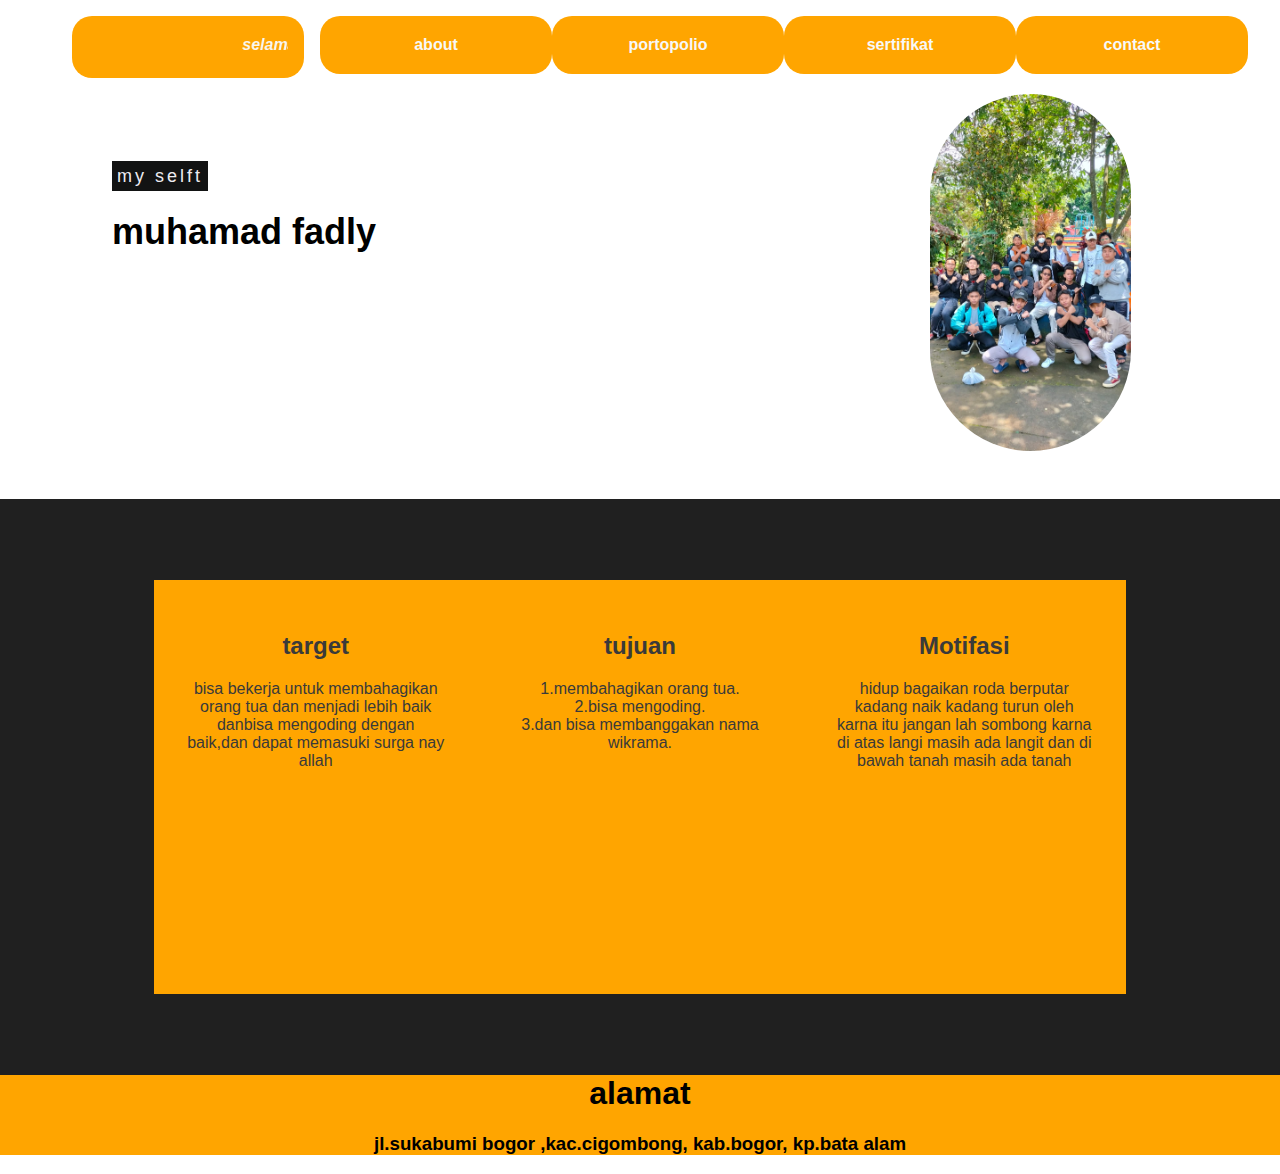
<file: index.html>
<!DOCTYPE html>
<html lang="en">
<head>
    <meta charset="UTF-8">
    <meta http-equiv="X-UA-Compatible" content="IE=edge">
    <meta name="viewport" content="width=device-width, initial-scale=1.0">
    <title>biodata</title>
    <link rel="stylesheet" href="index.css">
</head>
<body>
    
</body>
</html>
    <div class="container">
        <nav>
            <ul>
                <li class="logo"><a class="logo-text"><marquee>selamat datang</marquee></a></li>
                <li><a href="contact.html" class="contact.html">contact</a></li>
                <li><a href="sertifikat.html">sertifikat</a></li>
                <li><a href="portopolio.html">portopolio</a></li>
                <li><a href="index.html">about</a></li>
                
            </ul>
    </nav></div>
        
        <div class="content1">
            <div class="text1">
                <div class="text">
                    <p id="tag">
                        <mark>my selft</mark>
                    </p>
                    <h1>muhamad fadly</h1>
                    <p class="mobile">perkenalkan nama saya muhamad fadly kelas 10 rombel pplg-x 4 rayon cicurug 4 sekolah di smk wikrama bogor rumah saya di kampung bata alam kabupaten bogor kecamatan cigombong rt06/02,saya adalah anak kedua dan pertama anak laki laki 
                    </p>
                </div>
            </div>
            <img src="WhatsApp Image 2022-10-22 at 11.51.59.jpeg">
        </div>
        <div class="content2">
            <div class="card">
                <h2><b>target</b></h2> 
                <p>bisa bekerja untuk membahagikan orang tua dan menjadi lebih baik danbisa mengoding dengan baik,dan dapat memasuki surga nay allah</p> 
            </div>
            <div class="card">
                <h2><b>tujuan</b></h2> 
                <p>1.membahagikan orang tua.<br>
                    2.bisa mengoding.<br>
                    3.dan bisa membanggakan nama wikrama.</p> 
            </div>
            <div class="card">
                <h2><b>Motifasi</b></h2> 
                <p>hidup bagaikan roda berputar kadang naik kadang turun oleh karna itu jangan lah sombong karna di atas langi masih ada langit dan di bawah tanah masih ada tanah 
                </p>
            </div>
        </div>
        <footer class="footer">
            <div class="footer-main">
                <h1>alamat</h1>
                <h3>jl.sukabumi bogor ,kac.cigombong, kab.bogor, kp.bata alam</h3>
            </div>
        
      </footer>
 
</body></html>
</file>
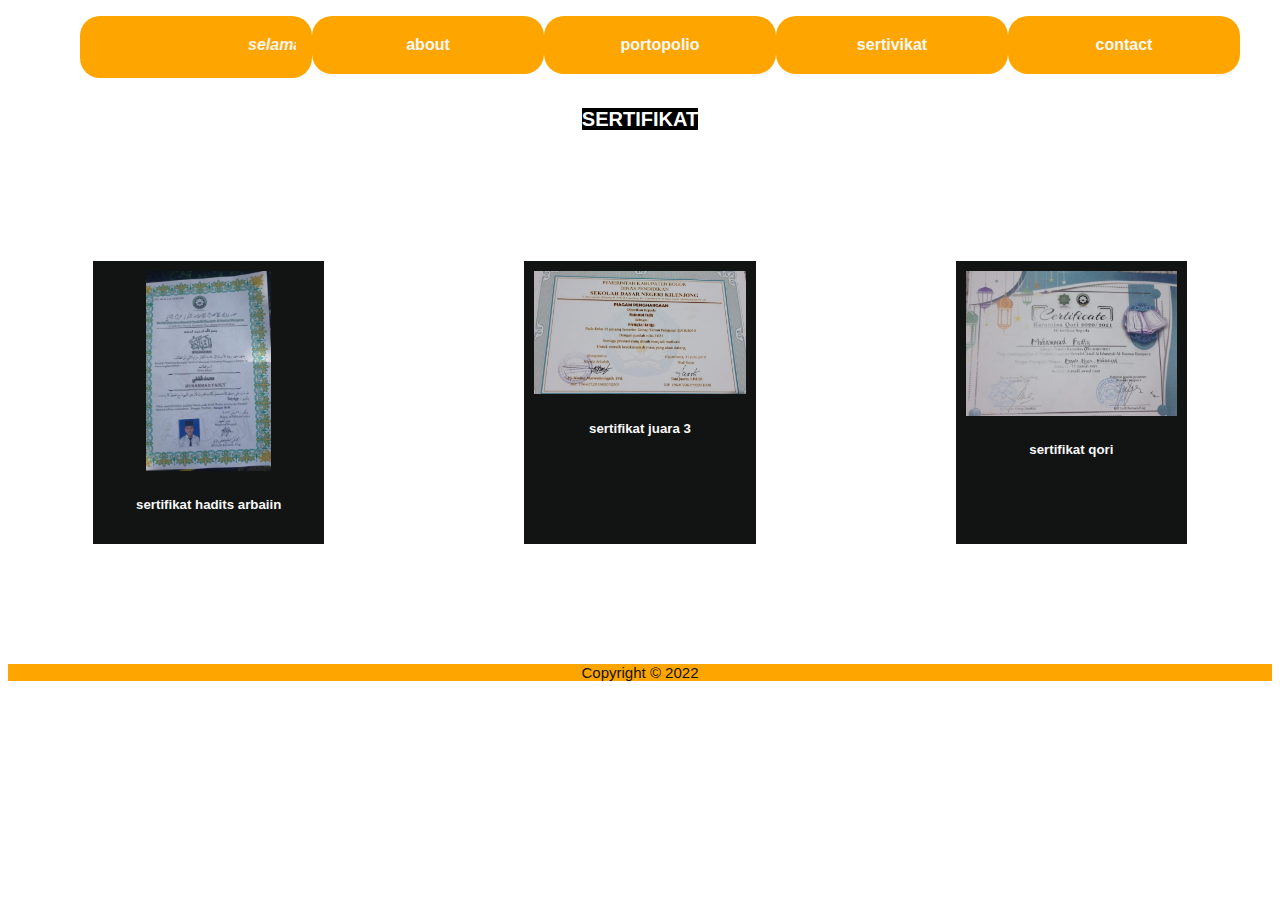
<file: sertifikat.html>
<!DOCTYPE html>
<html>
    <head>
        <title>biodata</title>
        <link rel="stylesheet" href="portopolio.css">
    </head>
    <body>
        <div class="container">
            <nav>
                <ul>
                    <li class="logo"><a class="logo-text"><marquee>selamat datang</marquee></a></li>
                    <li><a href="contact.html" class="contact.html">contact</a></li>
                    <li><a href="sertifikat.html">sertivikat</a></li>
                    <li><a href="portopolio.html">portopolio</a></li>
                    <li><a href="index.html">about</a></li>
                    
                </ul>
        </div>
            </nav>
    
      <section class="section">
        <h2 class="section-header"><mark>SERTIFIKAT</mark></h2>
        <div class="gallery">
          <figure class="images">
            <img src="WhatsApp Image 2022-10-14 at 20.32.41.jpeg" class="gallery-img" />
            <figcaption>
              <h5 class="name">sertifikat hadits arbaiin
              </h5>
            </figcaption>
          </figure>
          
          <figure class="images">
            <img src="WhatsApp Image 2022-10-14 at 20.45.41 (1).jpeg" class="gallery-img" />
            <figcaption>
              <h5 class="name">sertifikat juara 3</h5>
            </figcaption>
          </figure>
          <figure class="images">
            <img src="WhatsApp Image 2022-10-14 at 20.45.41.jpeg" class="gallery-img" />
            <figcaption>
              <h5 class="name">sertifikat qori
              </h5>
            </figcaption>
          </figure>
        </div>
      </section>
    </div>
    <footer>
      <p class="footer-text">Copyright &copy; 2022</p>
    </footer> 
  </div>
</body>
</html>
</file>
<file: index.css>
body {
  background-image: url(https://i.pinimg.com/564x/d9/e3/80/d9e380ba616092946ed5fafd4e20eec0.jpg);
    background: url(https://i.pinimg.com/564x/d9/e3/80/d9e380ba616092946ed5fafd4e20eec0.jpg);
    background-size: cover;
    font-family: Arial, Helvetica, sans-serif;
    color: #3a3a3a;
    margin: 0;
}
.container{ background-image: url(https://i.pinimg.com/564x/d9/e3/80/d9e380ba616092946ed5fafd4e20eec0.jpg);}

ul {
    list-style-type: none;
    margin: 16px 32px;
    overflow: hidden;
}

li {
    float: right;
}

.logo {
    float: left;
}

li a {
    display: block;
    color: #f8f8f7;
    text-align: center;
    padding: 20px 16px;
    text-decoration: none;
    font-weight: bold;
    font-size: 16px;
    background-color:orange;
    width: 200px;
    border-radius: 20px;
}

.logo-text {
    font-style: italic;
}


.active {
    color: white;
}

@media screen and (max-width:360px){
  li a{
    padding: 10px 15px;
    display: flex;
    font-size: 10px;
    text-align: center;
    display: block;
    width: 50px;
    
  }
  .mobile{margin-left: 25px;}
  img{display: inline-block;}

  
    
}
  
  

img {
    width: 50%;
    max-width: 300px;
    height: auto;
    border-radius: 500px;
    margin: auto;
}

.content1 {
    display:grid;
    grid-template-columns: 66% auto;
    padding: 0 48px 48px 48px;
    border-radius: 500px;
}

.text1 {
  margin: 0 64px;
  font-size: 18px;
  display: flex;
  align-items: center;
}

h1 {
  margin-top: 0;
}

#tag {
  margin-top: 0;
  margin-bottom: 24px;
  letter-spacing: 3px;
}

mark{
  background: #121313;
  color: rgb(237, 236, 241);
  padding: 5px 5px;
}

h1 {
    color: #e7e6e8;
}

.mobile {
    color: white;
}

.content2 {
    display: flex;
    justify-content: space-around;
    align-items: center;
    min-height: 300px;
    background-color: rgb(32, 32, 32);
    padding: 0 12%;
  }
  
  .card {
    background-color: orange;
    transition: 0.3s;
    width: 300px;
    min-height: 350px;
    padding: 32px;
    margin: 81px 0;
    text-align: center;
    
  }
  .card:hover{background-color: red;}
  
footer{
  text-align: center;
  background-color: orange;
  color: black;
}
h1{
  color: black;
  padding: 10;
}
.gambar{
  text-align: center;
  background-image: url(https://i.pinimg.com/564x/d9/e3/80/d9e380ba616092946ed5fafd4e20eec0.jpg);
  background-position: center;
  transition: 0.3s;
    max-width: 500px;
    height: 300px;
    min-height: 350px;
    padding: 20px;
    margin:auto ;
   text-align: center;
  
}
.image{
  background-image: url(https://i.pinimg.com/564x/d9/e3/80/d9e380ba616092946ed5fafd4e20eec0.jpg);
  justify-content: space-around;
    align-items: center;
    min-height: 300px;
    padding: 0 12%;
  
}
</file>
<file: portopolio.css>
body{
    background-image: url(https://i.pinimg.com/564x/d9/e3/80/d9e380ba616092946ed5fafd4e20eec0.jpg);
    color: white;
    text-align: center;
    display: block;
    font-family: sans-serif;
}
ul {
    list-style-type: none;
    margin: 16px 32px;
    overflow: hidden;
}

li {
    float: right;
}

.logo {
    float: left;
}

li a {
    display: block;
    color: #f8f8f7;
    text-align: center;
    padding: 20px 16px;
    text-decoration: none;
    font-weight: bold;
    font-size: 16px;
    background-color:orange;
    width: 200px;
    border-radius: 20px;
}

.logo-text {
    font-style: italic;
}

li a :hover:not(.active) {
    color: #044358;
}

.active {
    color: white;
}

@media screen and (max-width: 600px) {
    ul li {float: none;}
    .logo {float: none;}
}


  
  .section-small {
    max-width: 490px;
    margin-left: auto;
    margin-right: auto;
    padding-top: 20px;
    text-align: center;
  }
  
  .section-header {
    color: #996633;
    text-align: center;
    font-size: 20px;
    margin-top: 30px;
    margin-bottom: 30px;
  }
  
  hr {
    width: 60%;
    border: 0.5px solid #ccc;
  }
  
  table {
    width: 100%;
    border-spacing: 0;
    padding-bottom: 20px;
  }
  
  mark{
    background-color:black;
    color: white;
    
  }
  

  
  .footer-text {
    font-size: 15px;
    margin-top: 20px;
    margin-bottom: 20px;
    text-align: center;
  }img { 
    max-width: 100%;
    max-height: 200px;
  }
  
  .gallery {
    display: flex;
    margin-left: -15px;
    margin-right: -15px;
    text-align: center;
  }
  
  .images {
    padding-left: 15px;
    padding-right: 15px;
    background-color: #121313;
    padding: 10px;
    margin: 100px;
    width: 300px;
    background-position: bottom;
    
    
  }
  
  figure { margin: 0; }
  figcaption { text-align: center; }
  
  figcaption span {
    display: block;
    color:white;
    font-size: 15px;
  }
  footer{
    background-color:orange;
    color: #121313;
    
}
.gambar{
  float: left;
  
}
h5{
  color: black;
}
.name{color:#f8f8f7}
</file>
